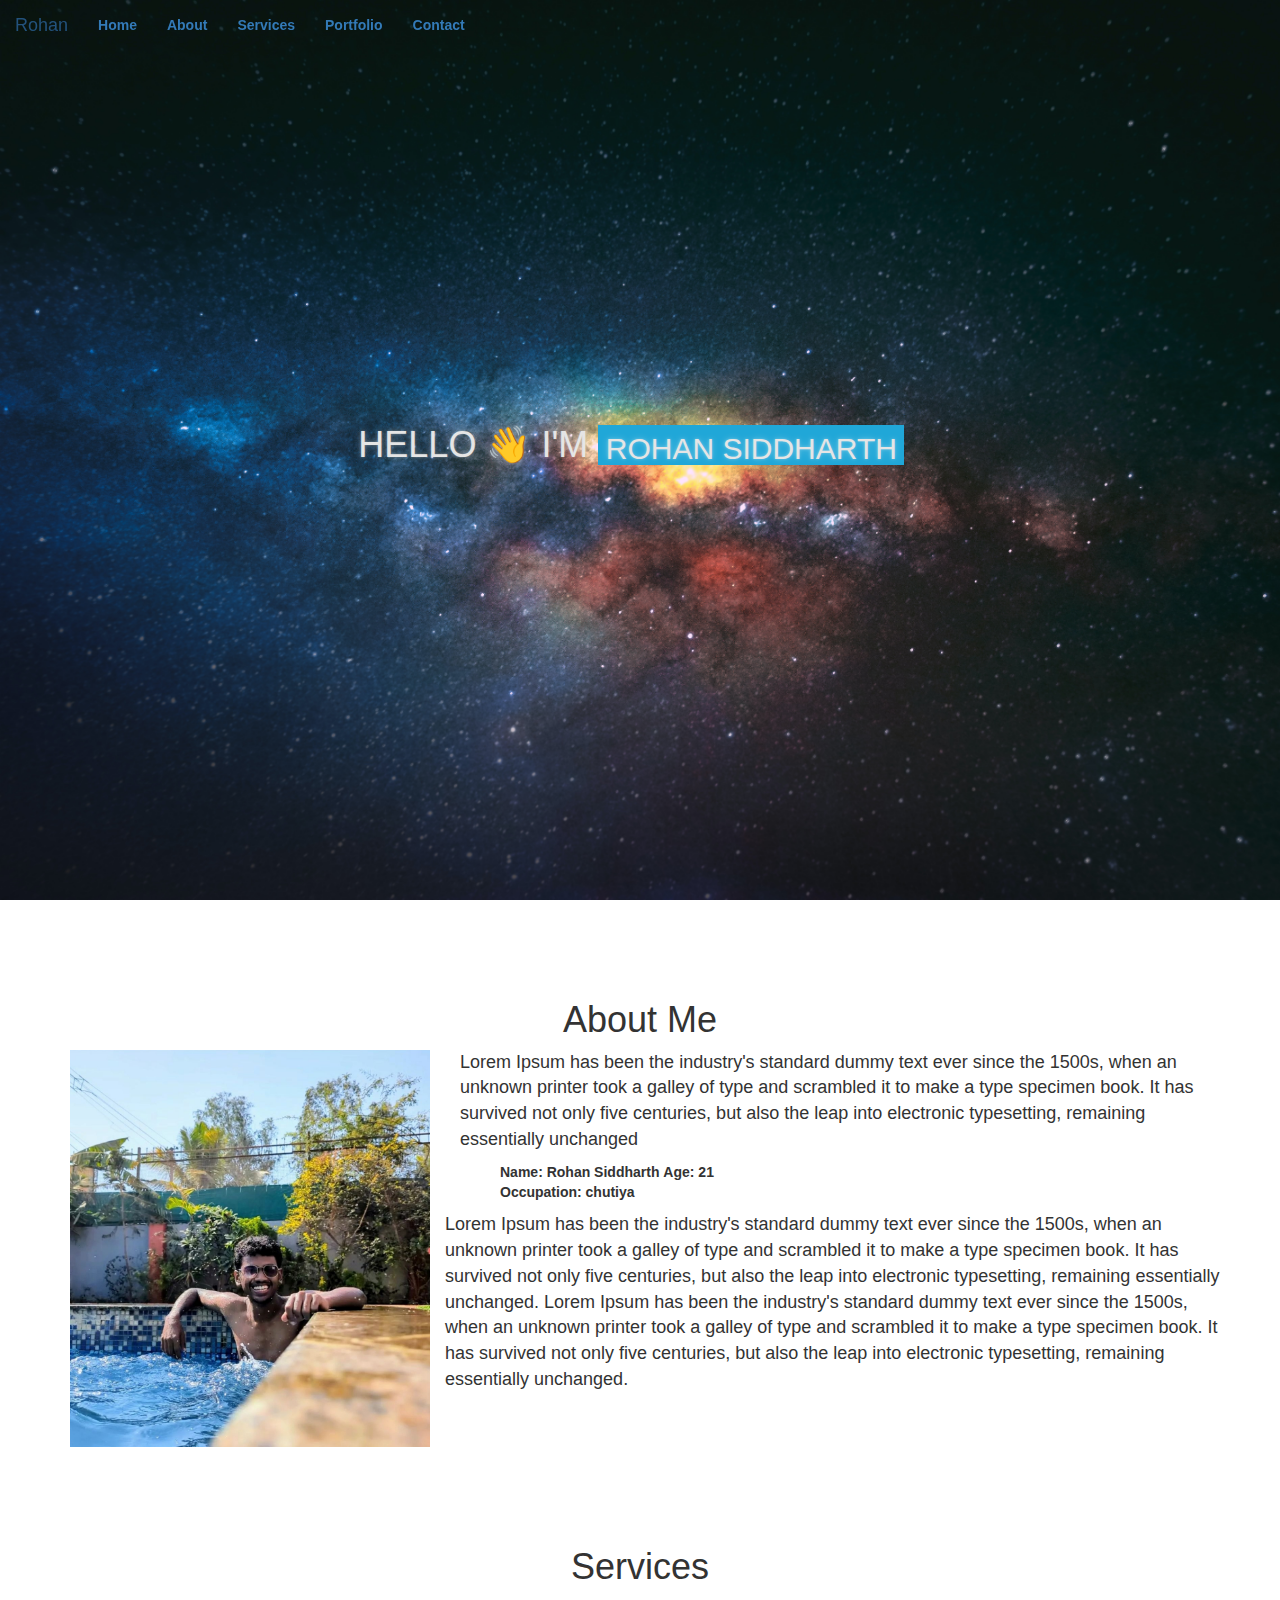
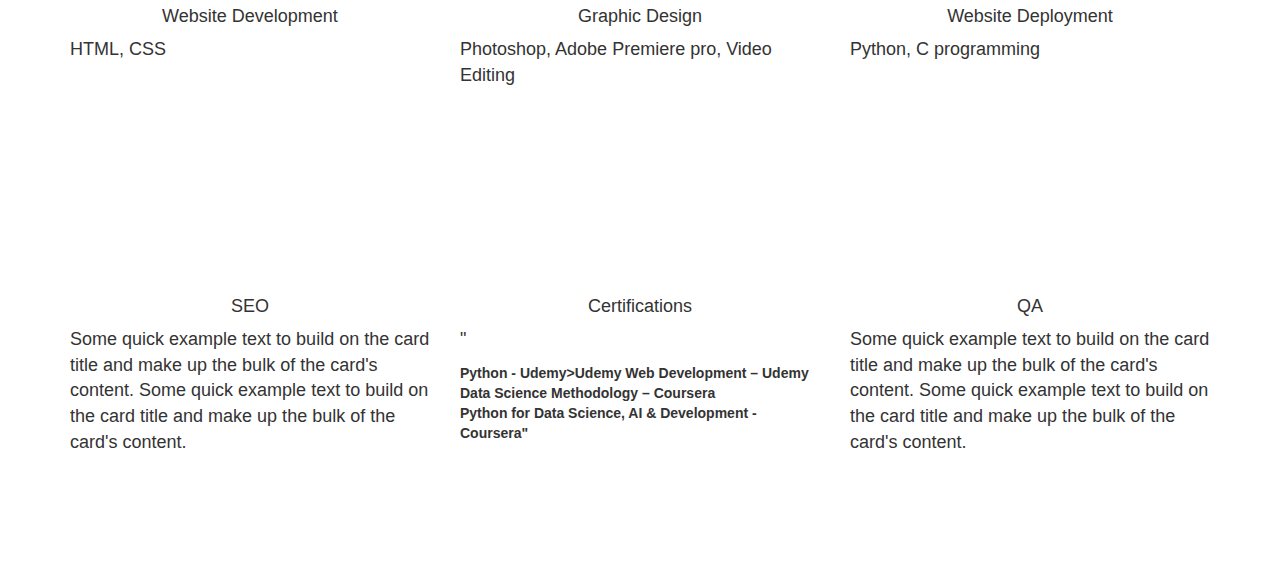
<file: index.html>
<!DOCTYPE html>
<html lang="en">
<head>
    <meta charset="UTF-8">
    <meta name="viewport" content="width=device-width, initial-scale=1.0">
    <title>Portfolio Website</title>
    <link rel="stylesheet" href="style.css">
    <link rel="stylesheet" href="https://maxcdn.bootstrapcdn.com/bootstrap/3.4.1/css/bootstrap.min.css">
    
<link rel="stylesheet" href="https://cdnjs.cloudflare.com/ajax/libs/font-awesome/6.0.0-beta2/css/all.min.css" integrity="sha512-YWzhKL2whUzgiheMoBFwW8CKV4qpHQAEuvilg9FAn5VJUDwKZZxkJNuGM4XkWuk94WCrrwslk8yWNGmY1EduTA==" crossorigin="anonymous" referrerpolicy="no-referrer" />

    <script src="https://ajax.googleapis.com/ajax/libs/jquery/3.6.4/jquery.min.js"></script>
    <script src="https://maxcdn.bootstrapcdn.com/bootstrap/3.4.1/js/bootstrap.min.js"></script>
</head>
<body>
    <!-- <div class="nav"> -->
        <nav class="navbar navbar-expand-lg  navbar-fixed-top navbarScroll">
            <div class="container-fluid">
              <div class="navbar-header">
                <a class="navbar-brand" href="#">Rohan</a>
                <span class="navbar-toggler-icon"></span>
              </div>
            <div class="collapse navbar-collapse" id="navbarSupportedContent">
              <ul class="nav navbar-nav">
                <li class="active"><a href="#">Home</a></li>
                <li><a href="nav-link">About</a></li>
                <li><a href="nav-link">Services</a></li>
                <li><a href="portfolio.html" target="_blank">Portfolio</a></li>
                <li><a href="contact.html" target="_blank">Contact</a></li>
              </ul>
            </div>
        </div>
          </nav>
    <!-- </div> -->
 <!-- main banner -->

 <section class="bgimage" id="home">
    <div class="container-fluid">
        <div class="row">
        <div class="col-lg-120 col-md-120 col-sm-120 col-xs-120 hero-text">
            <!-- <p class="hero_desc">I'm A machine learning engineer in Pune City!</p>  -->
            <main class="namediv">
 <br>
                <p style="font-size: larger;">Hello 👋 I'm</p>
                <section class="animation">
                  <div class="first"><div>Rohan Siddharth   </div></div>
                  <div class="second"><div>Web Developer</div></div>
                  <div class="third"><div>Systems Engineer</div></div>
                </section>
              </main>
            <div class="ghost">
                <div></div>
                <div></div>
                <div></div>
                <div></div>
                <div></div>
            </div>
        </div>
        </div>
        </div>
    </div>
</section>

    <!-- about section-->
    <section id="about">
        <div class="container mt-4 pt-4">
            <h1 class="text-center">About Me</h1>
            <div class="row mt-4">
                <div class="col-lg-4">
                    <img src="rohan.jpg" class= "imageAboutPage" alt="">
                </div>

                <div class="col-lg-8">
                    <p> Lorem Ipsum has been the industry's standard dummy text ever since the 1500s, when an unknown printer took a galley of type and scrambled it to make a type specimen book. It has survived not only five centuries, but also the leap into electronic typesetting, remaining essentially unchanged
                        
                    </p>
                    <div class="row mt-3">
                        <div class="col-md-6">
                            <ul>
                                <li>Name: Rohan Siddharth</li>
                                <li>Age: 21</li>
                                <li>Occupation: chutiya</li>

                            </ul>
                        </div>
                    </div>
                    <div class="row mt-3">
                        <p> Lorem Ipsum has been the industry's standard dummy text ever since the 1500s, when an unknown printer took a galley of type and scrambled it to make a type specimen book. It has survived not only five centuries, but also the leap into electronic typesetting, remaining essentially unchanged.
                            Lorem Ipsum has been the industry's standard dummy text ever since the 1500s, when an unknown printer took a galley of type and scrambled it to make a type specimen book. It has survived not only five centuries, but also the leap into electronic typesetting, remaining essentially unchanged.
                        </p>
                    </div>
                </div>
            </div>
    </section>
    <!-- services section-->
    <section id="services">
        <div class="container">
            <h1 class="text-center">Services</h1>
            <div class="row">
                <div class="col-lg-4 mt-4">
                    <div class="card servicesText">
                        <div class="card-body">
                            <i class="fas servicesIcon fa-clock"></i>
                            <h4 class="card-title mt-3">Website Development</h4>
                            <p class="card-text mt-3">HTML, CSS
                            </p>
                        </div>
                    </div>  
                </div>
                <div class="col-lg-4 mt-4">
                    <div class="card servicesText">
                        <div class="card-body">
                            <i class='fas servicesIcon fa-layer-group'></i>
                            <h4 class="card-title mt-3">Graphic Design</h4>
                            <p class="card-text mt-3"> Photoshop, Adobe Premiere pro, Video Editing
                            </p>
                        </div>
                    </div>  
                </div>

                <div class="col-lg-4 mt-4">
                    <div class="card servicesText">
                        <div class="card-body">
                            <i class='far servicesIcon fa-check-circle'></i>
                            <h4 class="card-title mt-3">Website Deployment</h4>
                            <p class="card-text mt-3">Python, C programming 
                            </p>
                        </div>
                    </div>  
                </div>
            </div>

            <div class="row">
                <div class="col-lg-4 mt-4">
                    <div class="card servicesText">
                        <div class="card-body">
                            <i class='fas servicesIcon fa-search'></i>
                            <h4 class="card-title mt-3">SEO</h4>
                            <p class="card-text mt-3">Some quick example text to build on the card title and make up the bulk of the card's content.
                                Some quick example text to build on the card title and make up the bulk of the card's content.
                            </p>
                        </div>
                    </div>  
                </div>

                <div class="col-lg-4 mt-4">
                    <div class="card servicesText">
                        <div class="card-body">
                            <i class='fas servicesIcon fa-shield-alt'></i>
                            <h4 class="card-title mt-3">Certifications</h4>
                            <p class="card-text mt-3">"<li>Python - Udemy <br> <li>>Udemy Web Development – Udemy <br><li>Data Science Methodology – Coursera <br><li>Python for Data Science, AI & Development - Coursera"</p>
                        </div>
                    </div>  
                </div>
                <div class="col-lg-4 mt-4">
                    <div class="card servicesText">
                        <div class="card-body">
                            <i class='fas servicesIcon fa-wrench'></i>
                            <h4 class="card-title mt-3">QA</h4>
                            <p class="card-text mt-3">Some quick example text to build on the card title and make up the bulk of the card's content.
                                Some quick example text to build on the card title and make up the bulk of the card's content.
                            </p>
                        </div>
                    </div>  
                </div>
            </div>
        </div>
    </section>
    <footer id="footer">
        <div class="container-fluid">
            <!-- social media icons -->
            <div class="social-icons mt-4">
                <a href="https://www.facebook.com/" target="_blank"><i class="fa-brands fa-facebook-f"></i></a>
                <a href="https://www.instagram.com/" target="_blank"><i class="fab fa-instagram"></i></a>
                <a href="https://www.twitter.com/" target="_blank"><i class="fab fa-twitter"></i></a>
                <a href="https://www.linkedin.com/" target="_blank"><i class="fab fa-linkedin"></i></a>
                <a href="https://www.twitch.tv/" target="_blank"><i class="fab fa-twitch"></i></a>
            </div>
        </div>
    </footer>
    <script>
        // add class navbarDark on navbar scroll
const header = document.querySelector('.navbar');

window.onscroll = function() {
    var top = window.scrollY;
    if(top >=100) {
        header.classList.add('navbarDark');
    }
    else {
        header.classList.remove('navbarDark');
    }
}
    </script>
     <!-- footer section-->

    
</body>

</html>
</file>
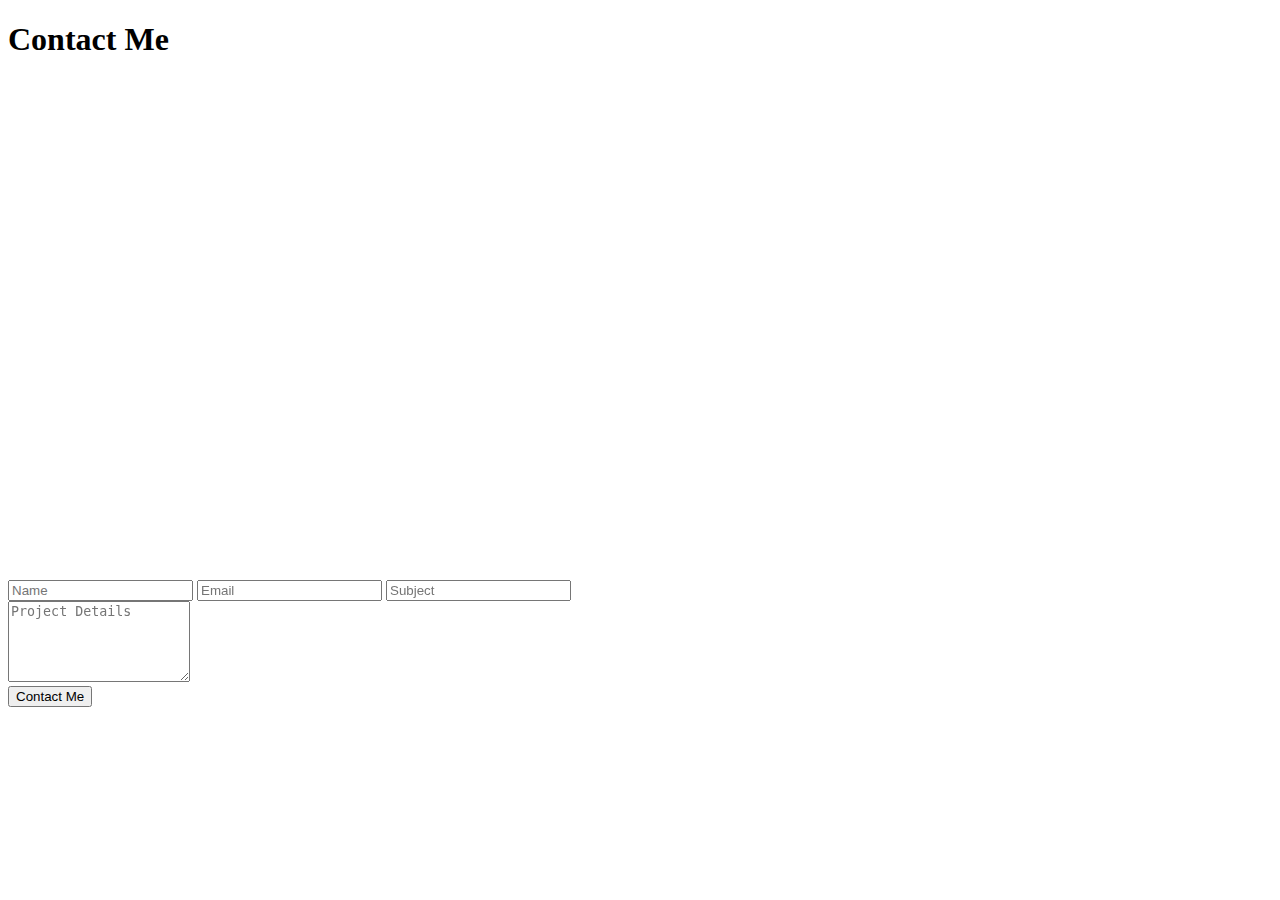
<file: contact.html>
<!DOCTYPE html>
<html lang="en">
<head>
    <meta charset="UTF-8">
    <meta name="viewport" content="width=device-width, initial-scale=1.0">
    <title>Contact</title>
</head>
<body>
    <!-- contact section-->
    <section id="contact">
        <div class="container mt-3 contactContent">
            <h1 class="text-center">Contact Me</h1>

            <div class="row mt-4">
                <div class="col-lg-6">
                    <!-- to edit google map goto https://www.embed-map.com type your location, generate html code and copy the html  -->
                    <div style="max-width:100%;overflow:hidden;color:red;width:500px;height:500px;">
                        <div style="overflow:hidden;max-width:100%;width:500px;height:500px;"><div id="google-maps-display" style="height:100%; width:100%;max-width:100%;"><iframe style="height:100%;width:100%;border:0;" frameborder="0" src="https://www.google.com/maps/embed/v1/place?q=Pune,+Maharashtra,+India&key=AIzaSyBFw0Qbyq9zTFTd-tUY6dZWTgaQzuU17R8"></iframe></div><a class="my-codefor-googlemap" href="https://www.bootstrapskins.com/themes" id="make-map-data">premium bootstrap themes</a><style>#google-maps-display img{max-width:none!important;background:none!important;font-size: inherit;font-weight:inherit;}</style></div>
                        <a class="googlemaps-html" href="https://www.embed-map.com" id="get-data-forembedmap">https://www.embed-map.com</a>
                        <style>#embedmap-canvas img{max-width:none!important;background:none!important;font-size: inherit;font-weight:inherit;}
                        </style>
                    </div>
                </div>

                <div class="col-lg-6">
                    <!-- form fields -->
                    <form>
                        <input type="text" class="form-control form-control-lg" placeholder="Name">
                        <input type="email" class="form-control mt-3" placeholder="Email">
                        <input type="text" class="form-control mt-3" placeholder="Subject">
                        <div class="mb-3 mt-3">
                            <textarea class="form-control" rows="5" id="comment" name="text" placeholder="Project Details"></textarea>
                        </div>
                    </form>
                    <button type="button" class="btn btn-success mt-3">Contact Me</button>
                    
                </div>

            </div>
        </div>
    </section>
    
</body>
</html>
</file>
<file: style.css>
/* hero background image */
@import url('https://fonts.googleapis.com/css2?family=JetBrains+Mono:wght@100;500&display=swap');

li{
    font-weight: bold;
}

.bgimage {
    height:100vh;
    background: url('shot-by-cerqueira-0o_GEzyargo-unsplash.jpg');
    background-size:cover;
    position:relative;
}
.string {
    display: flex;
    flex-direction: column;
    text-align: center;
    animation: move 4s infinite;
  }
  
  .greeting {
    position: relative;
    top: 8.6vmin;
    animation: white-out 5s infinite;
  }
  
  .closure::after {
    content: '';
    position: absolute;
    height: 25vmin;
    width: 40vmin;
    background:transparent;
    transform: translate(-45vmin, -24.5vmin);
  }
  
  .closure::before {
    content: '';
    position: absolute;
    height: 25vmin;
    width: 40vmin;
    background: transparent;
    transform: translate(-40vmin, 5vmin);
  }
  
  .en {
    color: #fa8231;
  }
  
  .es {
    color: white;
  }
  
  .de {
    color: #c678dd;
  }
  
  .it {
    color: #a9b0bd;
  }
  
  @keyframes move {
    25% {
      transform: translatey(-5.8vmin);
      opacity: 1;
    }
    50% {
      transform: translatey(-11vmin);
    }
    75% {
      transform: translatey(-16.5vmin);
    }
  }
/* text css above hero image*/
.hero_title {
    /* transition: width 2s, height 4s; */

    font-size: 6rem;
}
/* .hero_desc {
    /* transition: width 2s, height 4s; */
    /* font-size: 3rem; */ */
/* } */
.hero-text {
    font-weight: bold;
    text-align: center;
    position: absolute;
    top: 50%;
    left: 50%;
    transform: translate(-50%, -50%);
    color: rgb(215, 210, 210);
}


.namediv,p { 
    
    font-size: 18px;
    text-shadow: 0 0 7px rgba(255,255,255,.3), 0 0 3px rgba(255,255,255,.3);
  }
  .namediv {
    color: #e5e5e5;
    font-size: 3rem;
    text-transform: uppercase;
    height: 100vh;
    display: flex;
    align-items: center;
    justify-content: center;
  }
  
  .animation {
    height:50px;
    overflow:hidden;
    margin-left: 1rem;
  }
  
  .animation > div > div {
    padding: 0.25rem 0.75rem;
    height:4rem;
    margin-bottom: 2.81rem;
    display:inline-block;
  }
  
  .animation div:first-child {
    animation: text-animation 8s infinite;
  }
  
  .first div {
    background-color:#20a7d8;
  }
  .second div {
    background-color:#CD921E;
  }
  .third div {
    background-color:#c10528;
  }
  
  @keyframes text-animation {
    0% {margin-top: 0;}
    10% {margin-top: 0;}
    20% {margin-top: -5.62rem;}
    30% {margin-top: -5.62rem;}
    40% {margin-top: -11.24rem;}
    60% {margin-top: -11.24rem;}
    70% {margin-top: -5.62rem;}
    80% {margin-top: -5.62rem;}
    90% {margin-top: 0;}
    100% {margin-top: 0;}
  }
  

/* .hero-text:hover{
    width: 300px;
    height: 300px;
} */

/* .ghost {
	width: 8vmin;
	height: 12vmin;
	background-color: var(--white);
	background-image: url("https://www.transparenttextures.com/patterns/concrete-wall.png");
	background-image: radial-gradient(ellipse at 35% 40%, #000 8%, transparent 0%),
		radial-gradient(circle at 65% 40%, #000 8%, transparent 0%),
		radial-gradient(circle at 50% 60%, #000 8%, transparent 0%);
	border-radius: 100% / 70% 70% 0% 0%;
	transform: translateX(100em) rotateZ(-90deg);
	position: relative;
	opacity: 0.9;
	mix-blend-mode: exclusion;
	animation: ghostMove 4s ease-out infinite;
}
@keyframes ghostMove {
	0% {
		transform: translateX(30em) rotateZ(-90deg);
	}
	100% {
		transform: translateX(-35em) rotateZ(-90deg);
	}
}
.ghost div {
	position: absolute;
	width: 20%;
	background-color: var(--white);
	background-image: url("https://www.transparenttextures.com/patterns/concrete-wall.png");
}
.ghost div:nth-of-type(1) {
	height: 7vmin;
	left: 0;
	bottom: -6vmin;
	border-radius: 100% / 0% 0% 50% 50%;
}
.ghost div:nth-of-type(2),
.ghost div:nth-of-type(4) {
	height: 4vmin;
	left: 20%;
	bottom: -3vmin;
	border-radius: 100% / 50% 50% 0% 0%;
	background-color: transparent;
}
.ghost div:nth-of-type(3) {
	height: 4vmin;
	left: 40%;
	bottom: -3.95vmin;
	border-radius: 100% / 0% 0% 60% 60%;
	background-color: var(--white);
}
.ghost div:nth-of-type(4) {
	left: 60%;
}
.ghost div:nth-of-type(5) {
	height: 3vmin;
	left: 80%;
	bottom: -2.9vmin;
	border-radius: 100% / 0% 0% 70% 70%;
	background-color: var(--white);
} */


.imageAboutPage {
    width: 100%;
}
/* services section css */
.servicesText.card {
    height: 280px;
    cursor: pointer;
  }
.servicesIcon {
    font-size: 36px;
    text-align: center;
    width: 100%;
}
.card-title {
    text-align: center;
}
.card:hover .servicesIcon {
    color: #008000;
}
.servicesText:hover {
    border: 1px solid #008000;
}
.navbar,li{
    display: inline-block;

}
.navbarScroll.navbarDark {
    background-color: black;
}
/* social media icons styling */
.social-icons {
    font-size: 36px;
    cursor: pointer;
}
.fa-facebook:hover,.fa-instagram:hover,.fa-twitter:hover,.fa-linkedin:hover, .fa-twitch:hover {
    color: #008000;
}
.fab {
    color: #000000;
}
/* footer styling */
#footer {
    background-color: #808080;
    text-align: center;
}
/* spacing on all sections */
#about, #services, #portfolio, #contact {
    margin-top: 4rem;
    padding-top: 4rem;
}
#contact {
    padding-bottom: 4rem;
}
</file>
